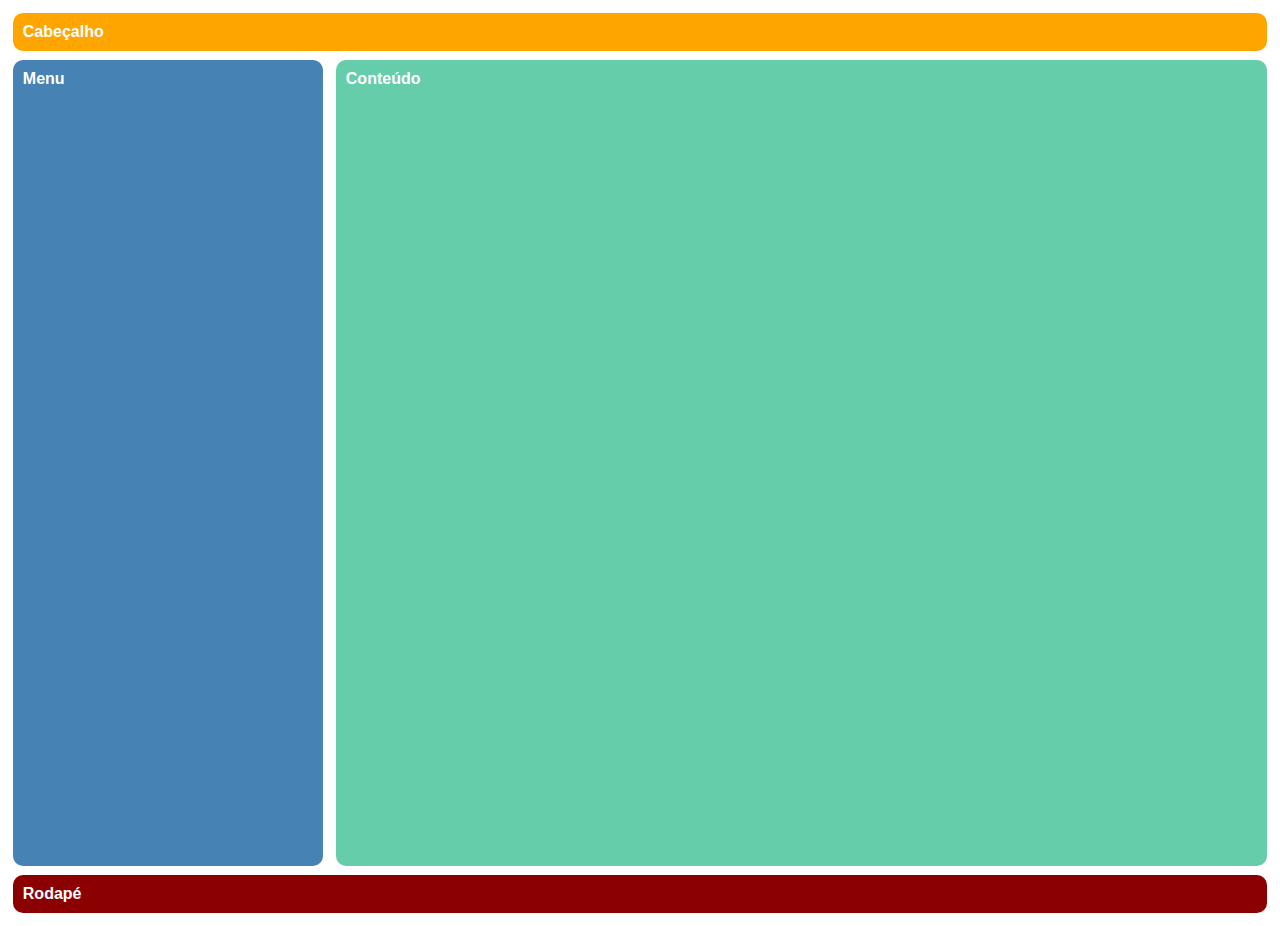
<file: grid/indexgrid.html>
<!DOCTYPE html>
<html lang="pt-br">

<head>
  <meta charset="UTF-8">
  <meta name="viewport" content="width=device-width, initial-scale=1.0">
  <title>Layout com CSS Grid</title>
  <link rel="stylesheet" href="stylesgrid.css">
</head>

<body>
  <div class="grid-container">
    <div class="header">Cabeçalho</div>
    <div class="menu">Menu</div>
    <div class="content">Conteúdo</div>
    <div class="footer">Rodapé</div>
  </div>
</body>

</html>
</file>
<file: grid/stylesgrid.css>
body {
    margin: 1%;
    padding: 0;
    font-family: Arial, sans-serif;
    font-weight: bold;
    color: white;
  }
  
  .grid-container {
    display: grid;
    grid-template-columns: 1fr 3fr; 
    grid-template-rows: auto 1fr auto; 
    height: 100vh; 
    gap: 1%;
  }
  
  .header {
    grid-column: 1 / span 2; 
    background-color: #ffa500; 
    padding: 10px;
    border-radius: 10px;
  }
  
  .menu {
    grid-column: 1; 
    grid-row: 2; 
    background-color: #4682b4; 
    padding: 10px;
    border-radius: 10px;
  }
  
  .content {
    grid-column: 2; 
    grid-row: 2; 
    background-color: #66cdaa;
    padding: 10px;
    border-radius: 10px;
  }
  
  .footer {
    grid-column: 1 / span 2; 
    grid-row: 3; 
    background-color: #8b0000; 
    padding: 10px;
    border-radius: 10px;
  }
</file>
